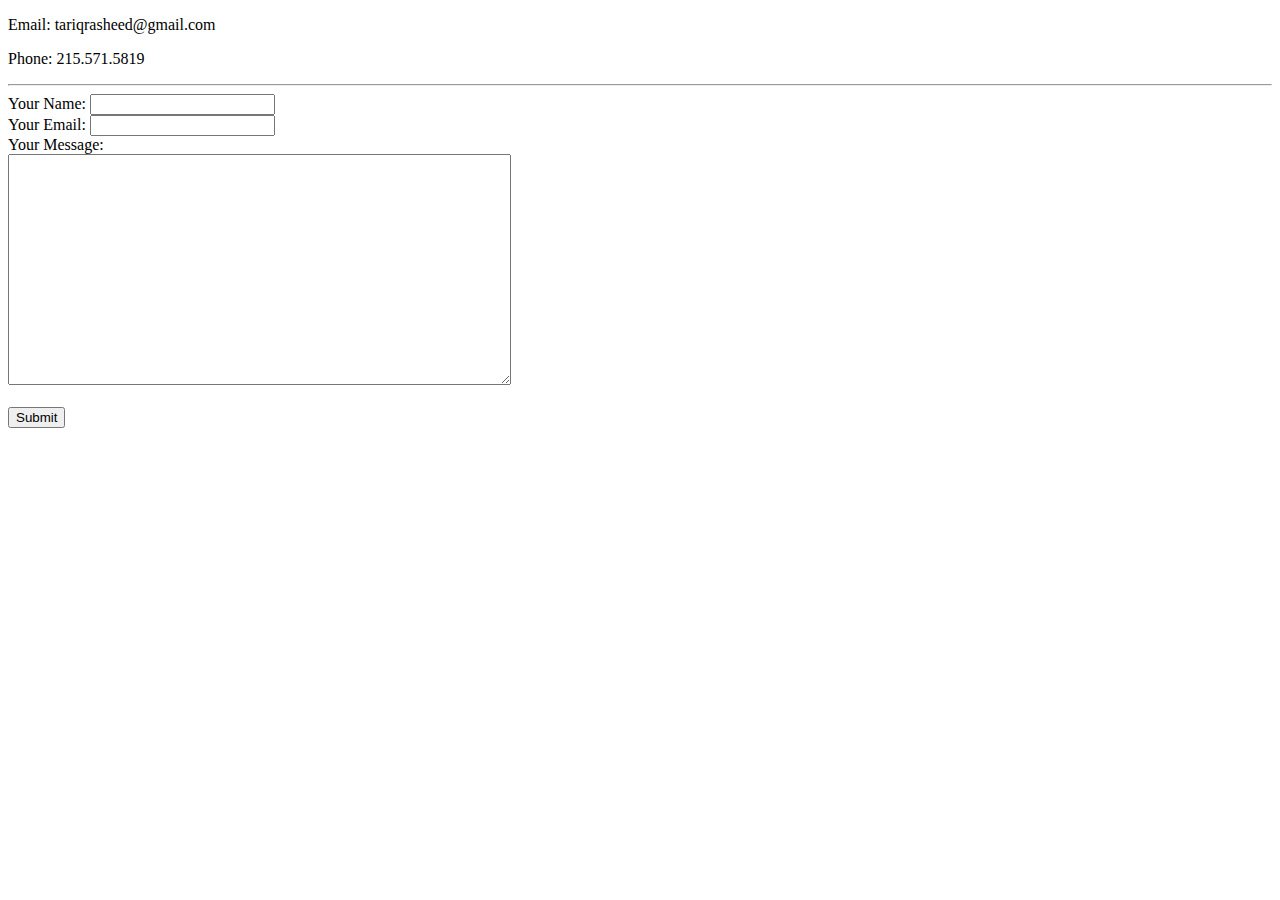
<file: contactme.html>
<!DOCTYPE html>
<html lang="en" dir="ltr">
  <head>
    <meta charset="utf-8">
    <title>Contact Me</title>
  </head>
  <body>
    <p>Email: tariqrasheed@gmail.com</p>
    <p>Phone: 215.571.5819</p>
    <hr>
    <form action="mailto:tariqrasheed1212@gmail.com" method="post" enctype="text/plain">
      <label for="">Your Name:</label>
      <input type="text" name="Your Name:" value=""><br>
      <label for="">Your Email:</label>
      <input type="email" name="Your Email:" value=""><br>
      <label for="">Your Message:</label><br>
      <textarea name="Your Message:" rows="15" cols="60"></textarea><br>
    <br>
      <input type="submit" name="">
    </form>

  </body>
</html>
</file>
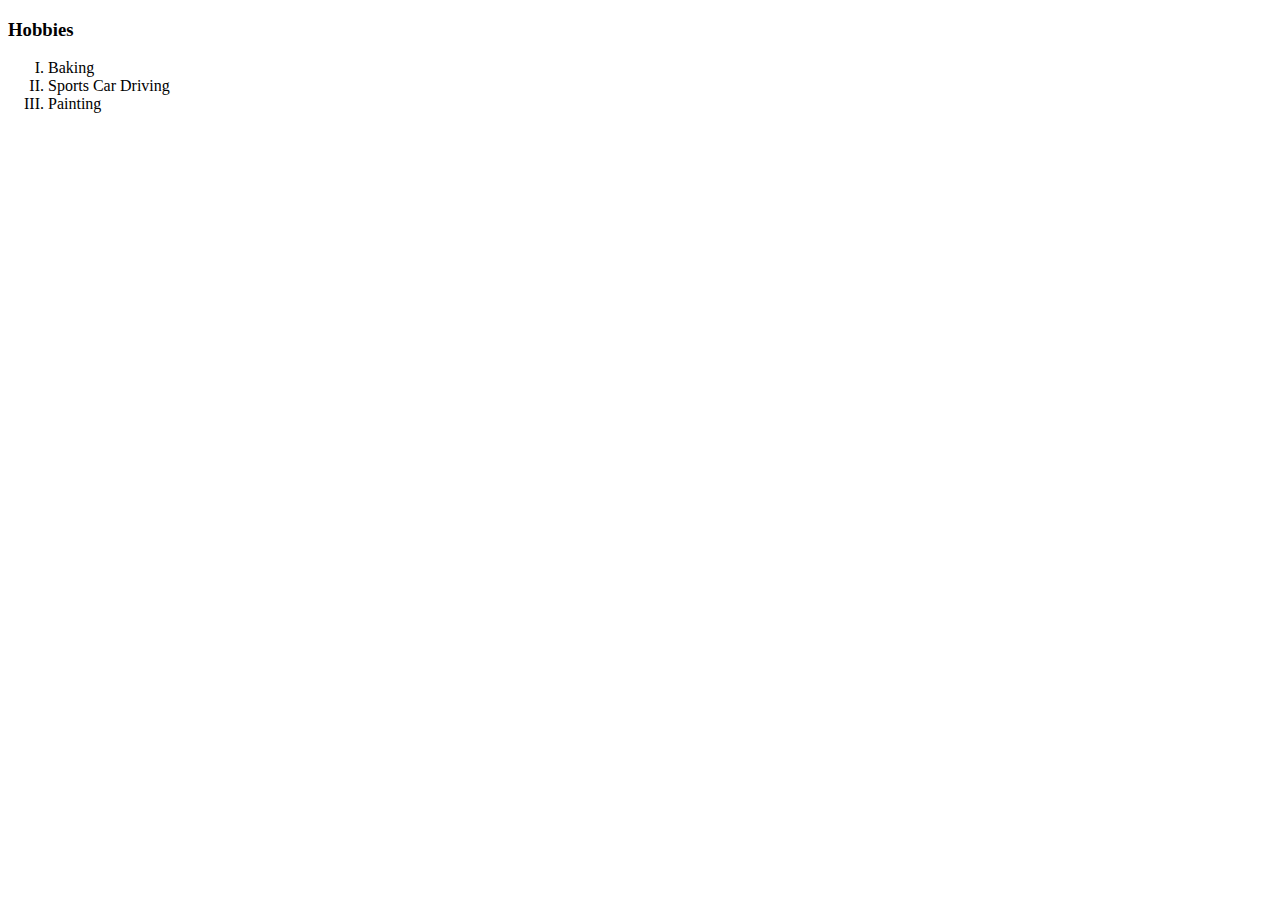
<file: hobbies.html>
<!DOCTYPE html>
<html lang="en" dir="ltr">
  <head>
    <meta charset="utf-8">
    <title>My Hobbies</title>
  </head>
  <body>
    <h3>Hobbies</h3>
    <ol type="I">
      <li>Baking</li>
      <li>Sports Car Driving</li>
      <li>Painting</li>
    </ol>
  </body>
</html>
</file>
